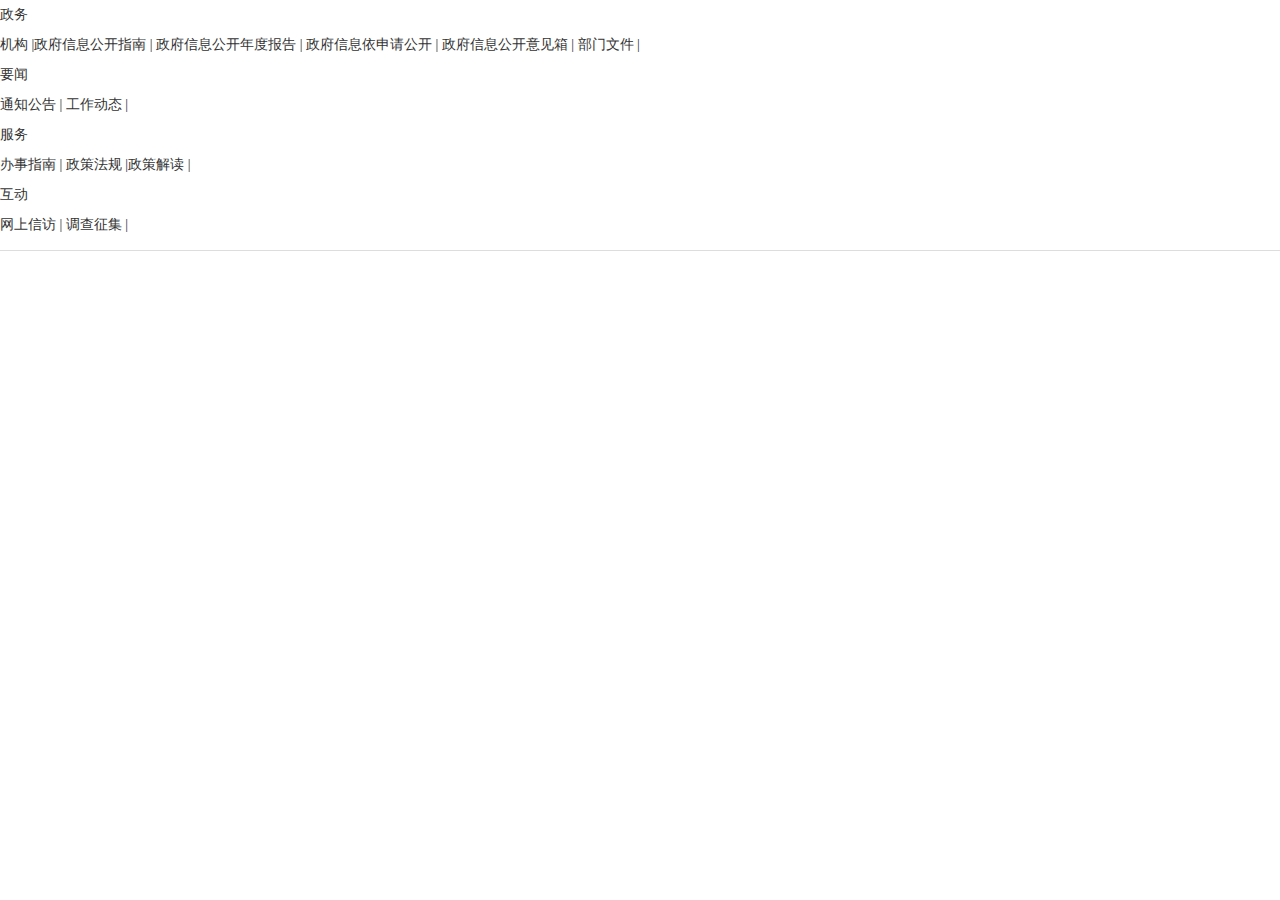
<file: tensquare_parent/tensquare_spit/src/main/resources/templates/tyj.html>
<html lang="zh" xmlns:th="http://www.w3.org/1999/xhtml">
<body>
<meta charset="utf-8"/>
<title>
    网站地图
</title>
<style>* {
    font-family: "微软雅黑";
    color: #333;
    padding: 0px;
    margin: 0px;
}

a {
    color: #333;
    text-decoration: none;
}

a:hover {
    color: #A10000;
}

li {
    list-style: none;
}

body {
    font-size: 14px;
}

.wzdt {
    width: 100%
}

.wzdt ul {
    line-height: 30px;
    border-bottom: 1px solid #ddd;
    padding-bottom: 10px;
}

.wzdt p.first {
    font-size: 16px;
    margin-top: 10px;
    font-weight: bold;
}</style>
<div class="wzdt">
    <ul class=" list-paddingleft-2">
        <li>
            <p>
                <a href="/swstyj/gkmlpt/index" target="_blank"> 政务</a>
            </p>
        </li>
        <li>
            <p>
                <a href="/swstyj/gkmlpt/index" target="_blank">机构 </a> |<a href="/swstyj/gkmlpt/guide" target="_blank">政府信息公开指南 </a>
                |
                <a href="/swstyj/gkmlpt/annualreport" target="_blank">政府信息公开年度报告 </a> | <a
                    href="http://ysq.shanwei.gov.cn/first-fd12b3aaba7c4de9a34e8a6c70f9b400.shtml" target="_blank">政府信息依申请公开 </a>
                |
                <a href="http://yjx.shanwei.gov.cn/" target="_blank">政府信息公开意见箱 </a> | <a href="/swstyj/gkmlpt/index"
                                                                                         target="_blank">部门文件 </a> |
            </p>
        </li>
        <li>
            <p>
                <a href="/swstyj/yaowen" target="_blank"> 要闻</a>
            </p>
        </li>
        <li>
            <p>
                <a href="/swstyj/yaowen/tzgg" target="_blank">通知公告 </a> |
                <a href="/swstyj/yaowen/gzdt" target="_blank">工作动态 </a> |
            </p>
        </li>
        <li>
            <p>
                <a href="/swstyj/fuwu" target="_blank"> 服务</a>
            </p>
        </li>
        <li>
            <p>
                <a href="/swstyj/fuwu/bszn/" target="_blank">办事指南 </a> | <a href="/swstyj/fuwu/zcfg" target="_blank">政策法规 </a>
                |<a href="/swstyj/fuwu/zcjd2" target="_blank">政策解读 </a> |
            </p>
        </li>
        <li>
            <p>
                <a href="/swstyj/hudong" target="_blank"> 互动</a>
            </p>
        </li>
        <li>
            <p>
                <a href="/swsxfj/" target="_blank">网上信访 </a> | <a href="/swstyj/hdjlpt" target="_blank">调查征集 </a> |
            </p>
        </li>
    </ul>
</div><!--!doctype-->
</body>
</html>
</file>
